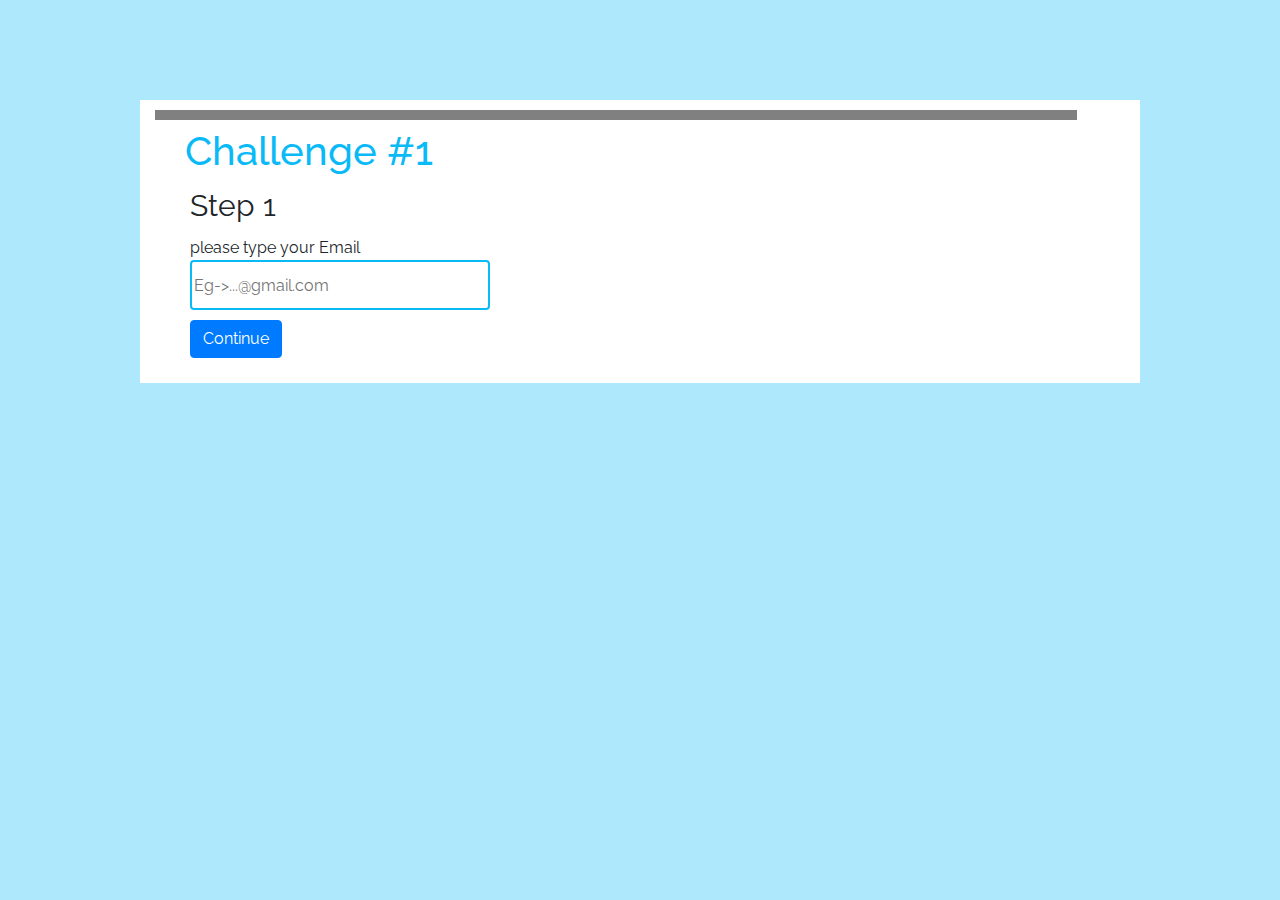
<file: index.html>
<!DOCTYPE html>
<html>
    <head>
        <title>Challenge one</title>
        <link rel="stylesheet" type="text/css" href="challengeColtone.css">
        <link href="https://fonts.googleapis.com/css?family=Raleway&display=swap" rel="stylesheet"> 
        <link rel="stylesheet" href="https://cdnjs.cloudflare.com/ajax/libs/font-awesome/4.7.0/css/font-awesome.min.css">
        <link rel="stylesheet" href="https://stackpath.bootstrapcdn.com/bootstrap/4.3.1/css/bootstrap.min.css" integrity="sha384-ggOyR0iXCbMQv3Xipma34MD+dH/1fQ784/j6cY/iJTQUOhcWr7x9JvoRxT2MZw1T" crossorigin="anonymous">
    </head>
    <body style="background-color:#aee8fc; font-family:Raleway;">
          <div class = "container" style="width: 1000px;">
            <progress value="0" max="100" ></progress>
              <h1>Challenge #1</h1>
              <div class="row">
                  <div class="col-lg-4"   style="padding-left: 50px;">
                    <div class = stepOne>
                        <label><span style="font-size: 30px;">Step 1 </span><i class="fa fa-check-circle firsticon" aria-hidden="true"></i>
                        </label>
                        <p style="margin: 0;">please type your Email </p>
                      
                        <input id = "conone" type="email"  pattern=".+.com" size="30" placeholder="Eg->...@gmail.com" required><br>
                        <button  onclick = "show()" class = "btn btn-primary btn-large firstpartbutton">Continue</button>
                    </div>
                  </div>
           
                  <div class = "col-lg-4"  style="padding-left: 80px;" >
                    <div class = stepTwo>
                        <div class = "hideone">
                           <span style="font-size:30px;">Step 2 </span><i class="fa fa-check-circle secondicon" aria-hidden="true"></i>
                            </span>
                            <p style="margin-bottom: 7px;">Please type your password</p>
                       
                        <input style="margin-bottom: 9px;" id ="contwo"  type="password" placeholder="password" required><br>
                        <button  onclick = "showone()" class = "btn btn-primary btn-large secondpartbutton">Continue</button>
                        <button class = "btn btn-light btn-large one">Back</button>
                        </div>
                    </div>
                  </div>
                  <div class = "col-lg-4" style="padding-left: 120px;">
                    <div class = stepThree>
                        <div class = "hidetwo">
                        <span class="round-tab"><span style="font-size: 30px;">Step 3 </span><i class="fa fa-check-circle thirdicon" aria-hidden="true"></i>
                        </span>
                        <p>Finish! Click below to submit</p>
                        <button id="submit" class = "btn btn-primary btn-large" style="margin: 0;">Submit</button>
                        <button  style="margin: 0;" class = "btn btn-light btn-large two">Back</button>
                        </div>
                    </div>
                  </div>
             </div>
          </div>
    </body>
    <script src="challengeColtone.js"></script>
</html>
</file>
<file: challengeColtone.css>
h1{
    margin-left: 30px;
    color: #0abaf7;
}
.container {
    background-color:white;
  
    margin-left: 500px;
    margin-top: 100px;
   padding-left: 100px;
}

.stepOne{
    margin-bottom: 25px;
}
.stepTwo{
    margin-bottom: 25px;
}
.stepThree{
    margin-bottom: 25px;
}

input{
    width: 300px;
    height: 50px;
     border: 2px solid #0abaf7 ;
    border-radius: 4px;
}

.btn{
    margin-top: 10px;
}

.hideone
{
    visibility: none;
}
progress{
    width: 95%;
     margin-top: 10px;
     height: 10px;
    border: none;
    border-radius:50%;
}
.fa
{
    visibility: hidden;
}
</file>
